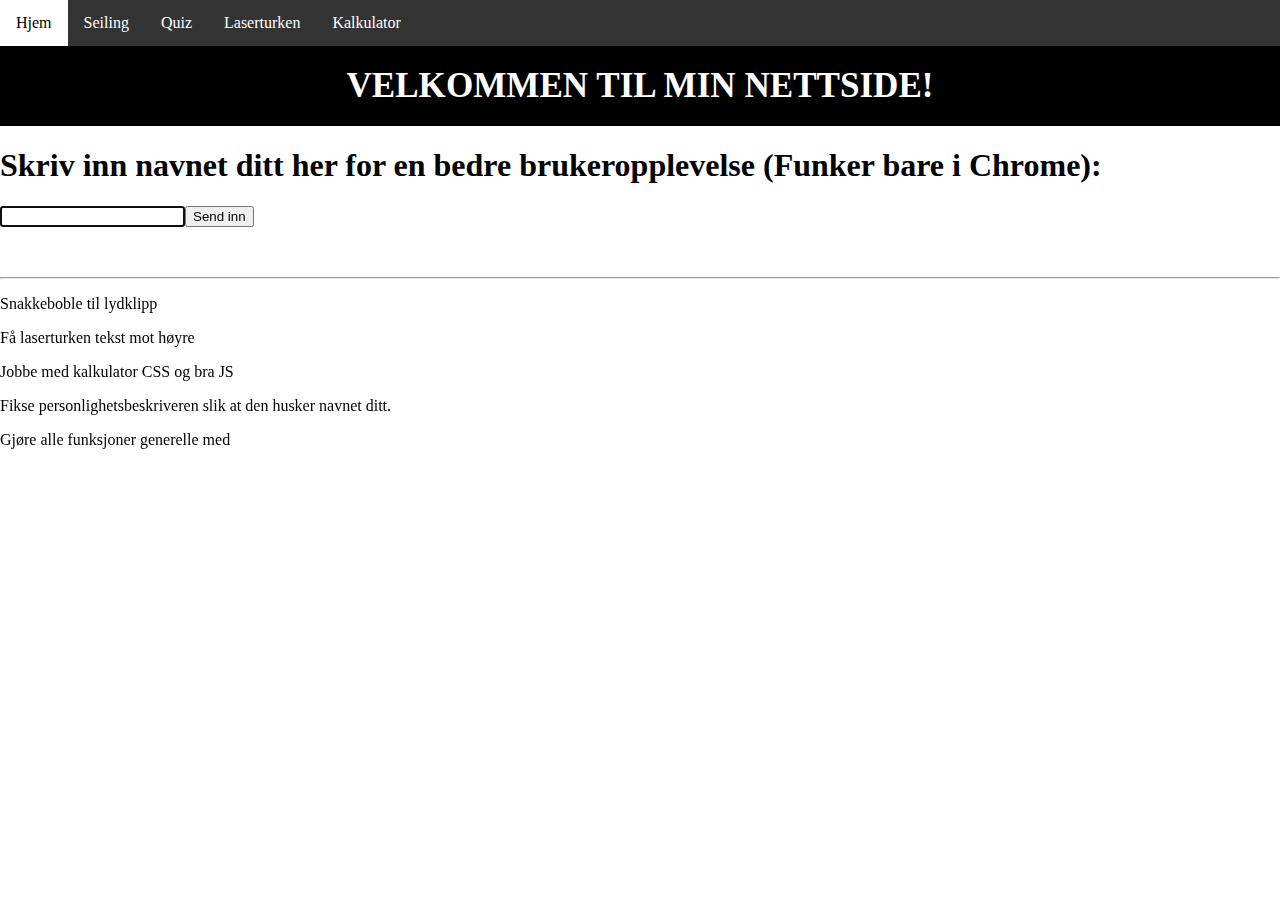
<file: Einars nettside/index.html>
<!DOCTYPE html>
<html>
    
<head>
    <link rel="stylesheet" href="CSShoved.css">
    <meta charset="utf-8">
    <meta name="viewport" content="width=device-width, initial-scale=1.0">
    <title>Index</title>
    <style>

    </style>
</head>

<body>

    <ul>
        <li><a class="active" href="index.html">Hjem</a></li>
        <li><a href="seiling.html">Seiling</a></li>
        <li><a href="quiz.html">Quiz</a></li>
        <li><a href="laserturken.html">Laserturken</a></li>
        <li><a href="kalkulator.html">Kalkulator</a></li>
    </ul> 

    <div class="header">
        <h3>VELKOMMEN TIL MIN NETTSIDE!</h3>
    </div> 

    <h1>Skriv inn navnet ditt her for en bedre brukeropplevelse (Funker bare i Chrome):</h1>
    
    <input id=idNavn type="text"><button id=idNavnknapp>Send inn</button>
    
    <p id=idNavnsvar>&nbsp;</p>
      
    <hr>
      
    <p>Snakkeboble til lydklipp</p>
    <p>Få laserturken tekst mot høyre</p>
    <p>Jobbe med kalkulator CSS og bra JS</p>
    <p>Fikse personlighetsbeskriveren slik at den husker navnet ditt.</p>
    <p>Gjøre alle funksjoner generelle med</p>


    <script>
        var NavnEl = document.getElementById("idNavn");
        var NavnknappEl = document.getElementById("idNavnknapp");
        var NavnsvarEl = document.getElementById("idNavnsvar");
        NavnEl.addEventListener("keyup", navnfunk);
        NavnknappEl.addEventListener("click", navnfunk2);
        

        NavnEl.focus();

        function navnfunk(event){       //Henter navnet ditt og lagrer det med localstorage
            if (event.keyCode === 13){
                navnfunk2();
            }
        }
        function navnfunk2(){
            localStorage.Navnlagring2 = NavnEl.value;
            NavnsvarEl.innerHTML = "Velkommen " + NavnEl.value + ". Kos deg på nettsiden min!";
            NavnEl.value = "";
        }
    </script>
</body>
</html>
</file>
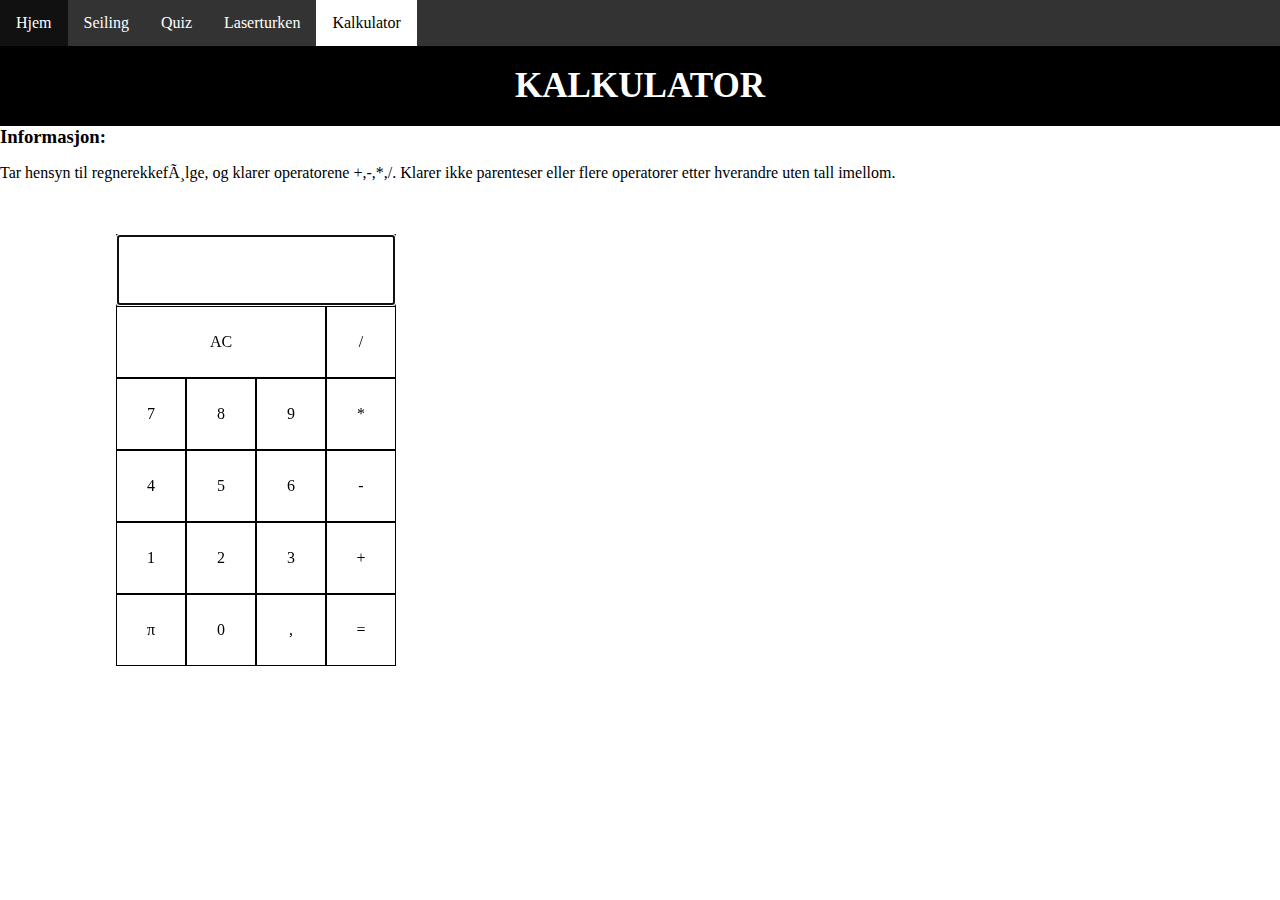
<file: Einars nettside/kalkulator.html>
<!DOCTYPE html>
<html lang='no'>
<head>

    <link rel="stylesheet" href="CSShoved.css">
    <meta charset="utf-8">
    <meta name="viewport" content="width=device-width, initial-scale=1.0">
    <title>Kalkulator</title>
    
    <style>

    </style>
</head>

<body>

    <ul>
        <li><a href="index.html">Hjem</a></li>
        <li><a href="seiling.html">Seiling</a></li>
        <li><a href="quiz.html">Quiz</a></li>
        <li><a href="laserturken.html">Laserturken</a></li>
        <li><a class="active" href="kalkulator.html">Kalkulator</a></li>
    </ul> 


    <div class="header">
        <h3>KALKULATOR</h3>
    </div>

    <h3>Informasjon:</h3>
    <p>Tar hensyn til regnerekkefølge, og klarer operatorene +,-,*,/. Klarer ikke parenteser eller flere operatorer etter hverandre uten tall imellom.</p>

    <br>
    <br>

    <div class="kalkulator-container">

        <div class="kitem-1 "> <input id="idInn" type="text"> </div>
        <div class="kitem0"> <p class="tekst kitem0">0</p> </div>
        <div class="kitem1"> <p class="tekst kitem1">1</p> </div>
        <div class="kitem2"> <p class="tekst kitem2">2</p> </div>
        <div class="kitem3"> <p class="tekst kitem3">3</p> </div>
        <div class="kitem4"> <p class="tekst kitem4">4</p> </div>
        <div class="kitem5"> <p class="tekst kitem5">5</p> </div>
        <div class="kitem6"> <p class="tekst kitem6">6</p> </div>
        <div class="kitem7"> <p class="tekst kitem7">7</p> </div>
        <div class="kitem8"> <p class="tekst kitem8">8</p> </div>
        <div class="kitem9"> <p class="tekst kitem9">9</p> </div>
        <div class="kitem10"> <p class="tekst kitem10">&#960;</p> </div>
        <div class="kitem11"> <p class="tekst kitem11">,</p> </div>
        <div class="kitem12"> <p class="tekst kitem12">+</p> </div>
        <div class="kitem13"> <p class="tekst kitem13">-</p> </div>
        <div class="kitem14"> <p class="tekst kitem14">*</p> </div>
        <div class="kitem15"> <p class="tekst kitem15">/</p> </div>
        <div class="kitem16"> <p class="tekst kitem16">=</p> </div>
        <div class="kitem17"> <p class="tekst kitem17">AC</p> </div>

    </div>

</body>

<script>

    let innEl = document.getElementById("idInn");
    innEl.addEventListener("keydown",utregning1);
    innEl.focus();

    let tilbakeEl = document.getElementById("idTilbake");

    let knapper = document.getElementsByClassName("tekst");
 
    for (i = 0; i <= knapper.length - 1; i++) {
        knapper[i].addEventListener("click", klikkfunk);
    }

    function klikkfunk (event) {   //Funksjonene til alle knappene

        if (event.target.classList.contains("kitem0")) { innEl.value += "0";}
        if (event.target.classList.contains("kitem1")) { innEl.value += "1";}
        if (event.target.classList.contains("kitem2")) { innEl.value += "2";}
        if (event.target.classList.contains("kitem3")) { innEl.value += "3";}
        if (event.target.classList.contains("kitem4")) { innEl.value += "4";}
        if (event.target.classList.contains("kitem5")) { innEl.value += "5";}
        if (event.target.classList.contains("kitem6")) { innEl.value += "6";}
        if (event.target.classList.contains("kitem7")) { innEl.value += "7";}
        if (event.target.classList.contains("kitem8")) { innEl.value += "8";}
        if (event.target.classList.contains("kitem9")) { innEl.value += "9";}

        if (event.target.classList.contains("kitem10")) { innEl.value += "π";}
        if (event.target.classList.contains("kitem11")) { innEl.value += ",";}
        if (event.target.classList.contains("kitem12")) { innEl.value += "+";}
        if (event.target.classList.contains("kitem13")) { innEl.value += "-";}
        if (event.target.classList.contains("kitem14")) { innEl.value += "*";}
        if (event.target.classList.contains("kitem15")) { innEl.value += "/";}
        if (event.target.classList.contains("kitem16")) { utregning();}
        if (event.target.classList.contains("kitem17")) { innEl.value = "";}

    }

    arraySifre = ["0","1","2","3","4","5","6","7","8","9","π",",","."] //Liste med alt som ikke er operatorer
    
    function utregning1 (event){    //Dersom man trykker enter
        if (event.keyCode === 13){
            utregning();
        }
    }

    function utregning(){
        innEl.value=innEl.value.replace(/,/g,'.') //Funker ikke helt
        innEl.value=innEl.value.replace(/π/g,Math.PI);
        let arraySymboler = Array.from(innEl.value);  //Lager en array av regnestykket

        let arrayTall = [];
        let arrayOperatorer = [];
        let arrayMidlertidig = [];

        for (let i = 0; i < arraySymboler.length; i++) { //Sorterer i en array for tall og en for operatorer
            if (arraySifre.includes(arraySymboler[i]) === true) {
                arrayMidlertidig.push(arraySymboler[i]); //Sifrene i hvert tall lagres i en egen array mellom hver operator
            }
            else {
                arrayOperatorer.push(arraySymboler[i]);
                arrayTall.push(Number(arrayMidlertidig.join(""))); //Møter vi på en operator lagres den midlertidige arrayen som ett element i tallarrayen
                arrayMidlertidig = [];
            }
        }
        arrayTall.push(Number(arrayMidlertidig.join(""))); //For det siste tallet, som ikke har operator etter seg

        console.log(arrayOperatorer);
        console.log(arrayTall);

        i = 0;
        while (i < arrayOperatorer.length) { //Regner ut gange og dele
            if (arrayOperatorer[i] === "*") {
                arrayTall[i] = arrayTall[i] * arrayTall[i+1];
                arrayTall.splice(i+1,1);
                arrayOperatorer.splice(i,1);
            }
            else if (arrayOperatorer[i] === "/") {
                arrayTall[i] = arrayTall[i] / arrayTall[i+1];
                arrayTall.splice(i+1,1);
                arrayOperatorer.splice(i,1);
            }
            else {
                i += 1;
            }
        }

        console.log(arrayOperatorer);
        console.log(arrayTall);
        
        i = 0;
        while (i < arrayOperatorer.length) {  //Regner ut pluss og minus
            if (arrayOperatorer[i] === "+") {
                arrayTall[i] = arrayTall[i] + arrayTall[i+1];
                arrayTall.splice(i+1,1);
                arrayOperatorer.splice(i,1);
            }
            else if (arrayOperatorer[i] === "-") {
                arrayTall[i] = arrayTall[i] - arrayTall[i+1];
                arrayTall.splice(i+1,1);
                arrayOperatorer.splice(i,1);
            }
            else {
                i += 1;
            }
        }

        innEl.value = arrayTall

        console.log(arrayOperatorer);
        console.log(arrayTall);
    }


    //Kan hende jeg kunne brukt indexOf() for å finne operatorene. IndexOf() finner tegnet i stingen du setter inn i parentesen.
    //Ser nå at det kanskje hadde vært bedre å ha array med alle operatorene
    // Lage generelle funksjoner med return
    // Få med eksponent og en error ved divisjon med 0q
    //Få med eksponensialkonvertering og 

    /*For fakultet*/

/*
    let fakultet = fakultetfunk(4);

    function fakultetfunk(verdi) {
        if (verdi === 0) {
            return 1;
        }
        else if (verdi > 0) {
            let produkt = verdi;
            for (let i = verdi-1; i>0; i--) {
                produkt *= i;
            }
            return produkt;
        }
    }
    console.log(fakultet);
*/

</script>

</html>
</file>
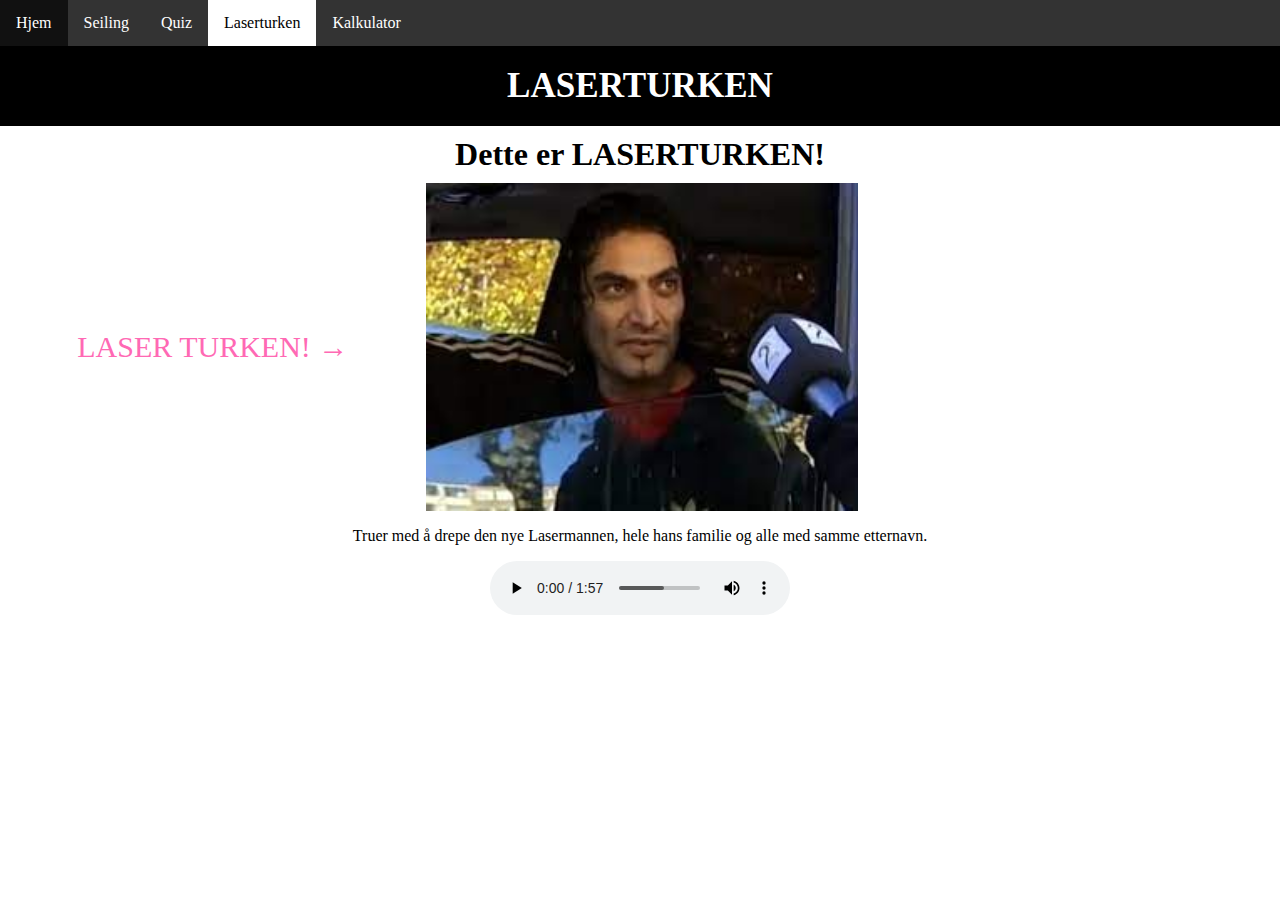
<file: Einars nettside/laserturken.html>
<!DOCTYPE html>
<html>

<head>
    <link rel="stylesheet" href="CSShoved.css">
    <meta charset="utf-8">
    <meta name="viewport" content="width=device-width, initial-scale=1.0">
    <title>Laserturken</title>
    <style>
        
        img {
            width: 45%; 
            height: auto; 
            display: block; 
            margin-left: auto; 
            margin-right: auto;
        }

        p {
            text-align: center;
        }
        
       
    </style>

</head>

<body>

    <ul>
        <li><a href="index.html">Hjem</a></li>
        <li><a href="seiling.html">Seiling</a></li>
        <li><a href="quiz.html">Quiz</a></li>
        <li><a class="active" href="laserturken.html">Laserturken</a></li>
        <li><a href="kalkulator.html">Kalkulator</a></li>
    </ul>
    
    <div class="header">
        <h3>LASERTURKEN</h3>
    </div> 

    <h1 class="overskrift" id="idTittel"></h1>

    <div class="ytreflex">
        <div class="indreflex" id=laserturkentekst>
            <p>LASER TURKEN! &#8594;</p>
        </div>
        <div class="indreflex" id=laserturkenbilde>
            <img id="laserturken" src="Laserturken.jpg" alt="Laserturken">
            <img class="noDisplay" id="laserturkenlaser" src="Laserturkenlaser.jpg" alt="Laserturkenlaser">
        </div>
        <div class="indreflex"></div>
    </div>

    <p>Truer med å drepe den nye Lasermannen, hele hans familie og alle med samme etternavn.</p>

    <div align="center">
    <audio controls>
        <source src="laserturken lydspor.mp3" type="audio/mp3">
    </audio>
    </div>
    
    <script>
        var x=0;
        var laserturk=document.getElementById("laserturken");
        laserturk.addEventListener("click",byttbilde);
        var laserturklaser=document.getElementById("laserturkenlaser");
        laserturklaser.addEventListener("click",byttbilde);

        function byttbilde (event) { //Displayer nytt bilde og displayer none på det andre
        
            if(x===0){
                laserturklaser.classList.remove("noDisplay");
                laserturk.classList.add("noDisplay");
                x=1
            }
            else {
                laserturk.classList.remove("noDisplay");
                laserturklaser.classList.add("noDisplay");
                x=0;
            }    
        }

        var TittelEl = document.getElementById("idTittel"); //For tittel med navn
        if (localStorage.Navnlagring2 === undefined){
            TittelEl.innerHTML = "Dette er LASERTURKEN!";
        }
        else{
            TittelEl.innerHTML = "Hei, " + localStorage.Navnlagring2 + ". Dette er LASERTURKEN!";
        }
    </script> 
</body>
</html>
</file>
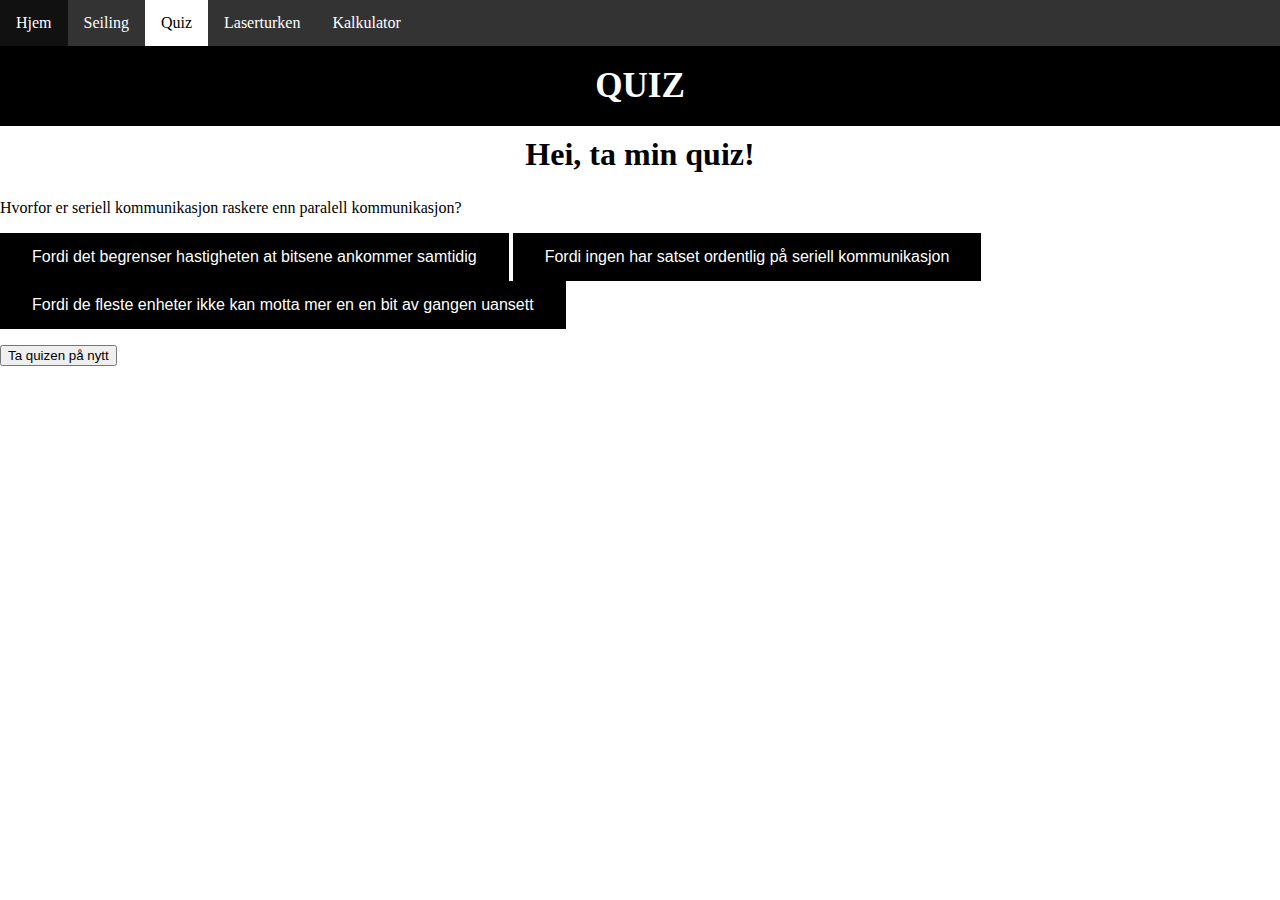
<file: Einars nettside/quiz.html>
<!DOCTYPE html>
<html>

<head>
    <link rel="stylesheet" href="CSShoved.css">
    <meta charset="utf-8">
    <meta name="viewport" content="width=device-width, initial-scale=1.0">
    <title>Quiz</title>
    <style>

    </style>
</head>

<body>
    
    <ul>
        <li><a href="index.html">Hjem</a></li>
        <li><a href="seiling.html">Seiling</a></li>
        <li><a class="active" href="quiz.html">Quiz</a></li>
        <li><a href="laserturken.html">Laserturken</a></li>
        <li><a href="kalkulator.html">Kalkulator</a></li>
    </ul> 

    <div class="header">
        <h3>QUIZ</h3>
    </div> 

    <h1 class="overskrift" id="idTittel">&nbsp;</h1>

    <div class="question">
    <p>Hvorfor er seriell kommunikasjon raskere enn paralell kommunikasjon?</p>
    <button class="button riktig">Fordi det begrenser hastigheten at bitsene ankommer samtidig</button>
    <button class="button feil">Fordi ingen har satset ordentlig på seriell kommunikasjon</button>
    <button class="button feil">Fordi de fleste enheter ikke kan motta mer en en bit av gangen uansett</button>
    <p class=svar></p>
    </div>

    <div class="question noDisplay">
    <p>Hva er en protokoll?</p>
    <button class="button riktig">En standard for datakommunikasjon</button>
    <button class="button feil">Evakueringsprosedyre ved atomangrep</button>
    <button class="button feil">En form for programmeringsmanual</button>
    <p class=svar></p>      
    </div>

    <div class="question noDisplay">
    <p>Hva står ROM for?</p>
    <button class="button feil">Rapid Oscillation Memory</button>
    <button class="button feil">Recessive Overdrive Memory</button>
    <button class="button riktig">Read Only Memory</button>
    <p class=svar></p>
    </div>

    <div class="question noDisplay">
    <p>Hva er forskjellen på HTTP og HTTPS?</p>
    <button class="button riktig">HTTPS inneholder kryptering</button>
    <button class="button feil">S</button>
    <button class="button feil">HTTPS er en eldre type protokoll</button>
    <p class=svar></p>
    </div>

    <div class="question noDisplay">
        <p>Hvorfor burde man akkesptere pull requestene til Eskil?</p>
        <button class="button riktig">Fordi han alltid legger til nyttige ting ;)</button>
        <button class="button feil">Fordi.....</button>
        <button class="button feil">Det er snillt</button>
        <p class=svar></p>
        </div>

    <div id="IdEndScreen" class="noDisplay"> 
        <p>Godt jobbet, du fikk <span id=idInnerEndScreen></span> av 4 poeng</p>
    </div> 

    <button id="idRefresh">Ta quizen på nytt</button>
    
<script>

    //For quizen
    var i;
    var spmnummer = 0;
    var poeng = 0;
    var InnerEndScreenEl = document.getElementById("idInnerEndScreen")

    var knappEl = document.getElementsByClassName("button")
    var spm = document.getElementsByClassName("question")
    var svar = document.getElementsByClassName("svar")

    for(i=0; i <= knappEl.length-1; i++) {
        knappEl[i].addEventListener("click", klikkfunk)
    }

    function klikkfunk(event) {  //RIktig/feil og poeng
        if(event.target.classList.contains("riktig")){
            event.target.style.backgroundColor = "green"
            svar[spmnummer].innerHTML = "Riktig! Bra jobba!"
            poeng = poeng + 1
        }
        else {
            event.target.style.backgroundColor = "red"
            svar[spmnummer].innerHTML = "HAHAHA! Du tok feil!"
        }
        spm[spmnummer].replaceWith(spm[spmnummer].cloneNode(true));
        setTimeout(Bytt, 1000)
    }

    function Bytt() { //Bytter til neste spørsmål i arrayen
        if(spmnummer === spm.length - 1){
            var EndScreenEl = document.getElementById("IdEndScreen")
            spm[spmnummer].classList.add("noDisplay")
            EndScreenEl.classList.remove("noDisplay")
            InnerEndScreenEl.innerHTML += poeng
        }
        else {
            spm[spmnummer].classList.add("noDisplay")
            spm[spmnummer+1].classList.remove("noDisplay")
            spmnummer = spmnummer + 1
        }
    }

    var RefreshEl = document.getElementById("idRefresh") //Knapp for å ta quizen på nytt
    RefreshEl.addEventListener("click",nyfunk)
    function nyfunk(event) {
        location.reload(); 
        }

    
    //For tittel med navn
    var TittelEl = document.getElementById("idTittel");
    if (localStorage.Navnlagring2 === undefined){
        TittelEl.innerHTML = "Hei, ta min quiz!";
    }
    else {
        TittelEl.innerHTML = "Hei, " + localStorage.Navnlagring2 + ". Ta min quiz!";
    }

</script>

</body>
</html>
</file>
<file: Einars nettside/CSShoved.css>
/*For alle sidene*/
ul {
    list-style-type: none;
    margin: 0;
    padding: 0;
    overflow: hidden;
    background-color: #333;
}
  
li {
    float: left;
    font-family: fantasy;
}
  
li a {
    display: block;
    color: white;
    text-align: center;
    padding: 14px 16px;
    text-decoration: none;
}
/* Change the link color to #111 (black) on hover */
li a:hover {
    background-color: #111;
}

.active, .active:hover {
    background-color: white;
    color: black;
}

.header {
    padding: 20px;
    text-align: center;
    background: black;
    color: white;
    font-size: 30px;
    font-family: fantasy;
}

h3 {
    margin: 0px;
}
.overskrift {
    text-align: center; 
    padding: 10px;
    font-family: fantasy;
    margin: 0px;
}
body {
    margin: 0px;
}
p {
    font-family: fantasy;
}
.senter {
    align-items: center;
}


/* For laserturken*/

#laserturken, #laserturkenlaser {
    height: auto;
    width: 100%;
}
#laserturkentekst {
    color:hotpink;
    font-size: 30px;
    font-family: fantasy;
    flex-grow: 1;
}  

#laserturkenbilde {
    flex-grow: 3;
    text-align: left;
}

.ytreflex {
    display: flex;
    flex-direction: row;
    align-items: center;
    width: 100%;
}

.indreflex {
    width: 33%;
}


/*For quizen*/
.noDisplay {
    display: none;
}
.button {
    background-color: black;
    border: none;
    color: white;
    padding: 15px 32px;
    text-align: center;
    text-decoration: none;
    display: inline-block;
    font-size: 16px;
}



/*For seiling*/
.overskriftseiling {
    background-color: black;
    color: white;
}
.seiling-container {
    display: grid;
    grid-template-columns: auto auto auto;
    row-gap: 20px;
    column-gap: 40px;
    justify-content: center;
    background-color: black;
    padding: 40px;
}
.seiling-item {
    text-align: center;
    border: 1px solid black;
    width: 100%;
}
img {
    width: 100%;
    height: auto;
    margin: 0px;
}

.item1 { grid-area: 1 / 1 / span 1 / span 1 ;}
.item2 { grid-area: 1 / 2 / span 2 / span 2 ;}
.item3 { grid-area: 2 / 1 / span 1 / span 1 ;}
.item4 { grid-area: 3 / 1 / span 2 / span 1 ;}
.item5 { grid-area: 3 / 2 / span 1 / span 1 ;}
.item6 { grid-area: 3 / 3 / span 1 / span 1 ;}
.item7 { grid-area: 4 / 2 / span 1 / span 1 ;}
.item8 { grid-area: 4 / 3 / span 1 / span 1 ;}
.item9 { grid-area: 5 / 1 / span 1 / span 1 ;}
.item10 { grid-area: 5 / 2 / span 2 / span 2 ;}
.item11 { grid-area: 6 / 1 / span 1 / span 1 ;}
.item12 { grid-area: 7 / 1 / span 1 / span 1 ;}
.item13 { grid-area: 7 / 2 / span 1 / span 1 ;}
.item14 { grid-area: 7 / 3 / span 1 / span 1 ;}

@media only screen and (max-width: 600px) {
    .grid-container { grid-template-columns: auto auto; }
    .item1 { grid-area: 1 / 1 / span 1 / span 1 ;}
    .item2 { grid-area: 2 / 1 / span 2 / span 2 ;}
    .item3 { grid-area: 1 / 2 / span 1 / span 1 ;}
    .item4 { grid-area: 4 / 1 / span 2 / span 1 ;}
    .item5 { grid-area: 4 / 2 / span 1 / span 1 ;}
    .item6 { grid-area: 5 / 2 / span 1 / span 1 ;}
    .item7 { grid-area: 6 / 1 / span 1 / span 1 ;}
    .item8 { grid-area: 6 / 2 / span 1 / span 1 ;}
    .item9 { grid-area: 7 / 1 / span 1 / span 1 ;}
    .item10 { grid-area: 8 / 1 / span 2 / span 2 ;}
    .item11 { grid-area: 7 / 2 / span 1 / span 1 ;}
    .item12 { grid-area: 10 / 1 / span 1 / span 1 ;}
    .item13 { grid-area: 10 / 2 / span 1 / span 1 ;}
    .item14 { grid-area: 11 / 1 / span 1 / span 1 ;}
}

/* For kalkulator */

.kalkulator-container {
    display: grid;
    grid-template-columns: 70px 70px 70px 70px;
    justify-content: center;
    width: 40%;
}

#idInn {
    width: 100%;
    height: 100%;
}

.kalkulator-container > div {
    cursor: pointer;
    text-align: center;
    height: 70px;
    border: 1px solid black;
}

.kalkulator-container > div > p {
    vertical-align: middle;
    cursor: pointer;
    padding-top: 26px;
    padding-bottom: 26px;
    margin: 0px;
}

.kitem-1 { grid-area: 1 / 1 / span 1 / span 4 ;}
.kitem0 { grid-area: 6 / 2 / span 1 / span 1 ;}
.kitem1 { grid-area: 5 / 1 / span 1 / span 1 ;}
.kitem2 { grid-area: 5 / 2 / span 1 / span 1 ;}
.kitem3 { grid-area: 5 / 3 / span 1 / span 1 ;}
.kitem4 { grid-area: 4 / 1 / span 1 / span 1 ;}
.kitem5 { grid-area: 4 / 2 / span 1 / span 1 ;}
.kitem6 { grid-area: 4 / 3 / span 1 / span 1 ;}
.kitem7 { grid-area: 3 / 1 / span 1 / span 1 ;}
.kitem8 { grid-area: 3 / 2 / span 1 / span 1 ;}
.kitem9 { grid-area: 3 / 3 / span 1 / span 1 ;}
.kitem10 { grid-area: 6 / 1 / span 1 / span 1 ;}
.kitem11 { grid-area: 6 / 3 / span 1 / span 1 ;}
.kitem12 { grid-area: 5 / 4 / span 1 / span 1 ;}
.kitem13 { grid-area: 4 / 4 / span 1 / span 1 ;}
.kitem14 { grid-area: 3 / 4 / span 1 / span 1 ;}
.kitem15 { grid-area: 2 / 4 / span 1 / span 1 ;}
.kitem16 { grid-area: 6 / 4 / span 1 / span 1 ;}
.kitem17 { grid-area: 2 / 1 / span 1 / span 3 ;}
</file>
